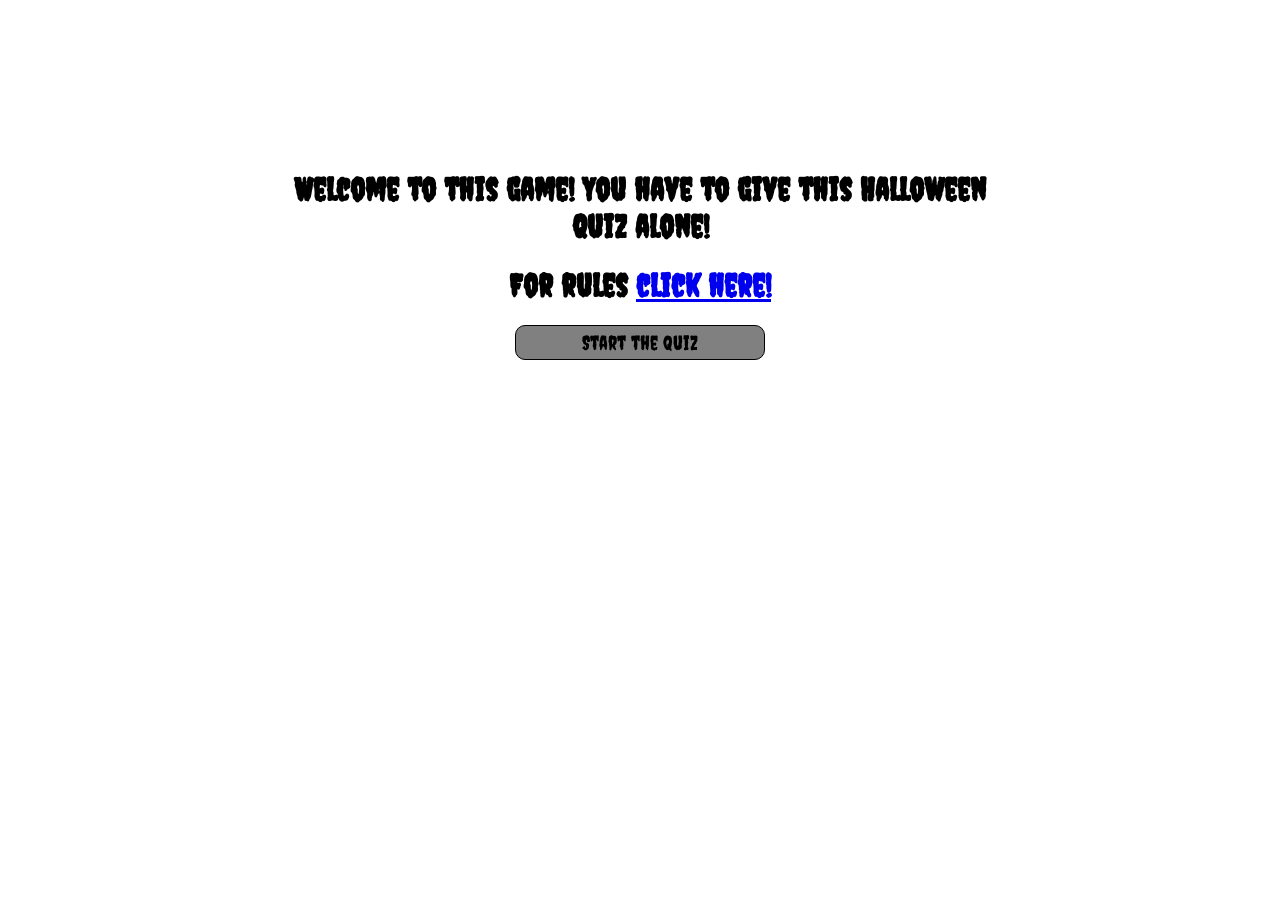
<file: index.html>
<!DOCTYPE html>
<html lang="en">
<head>
    <meta charset="UTF-8">
    <title>Unexpected Halloween Quiz</title>
    <link rel="stylesheet" href="style.css">
</head>
<body>
<div id="overlay">
    <p id="makeBetter"></p>
    <button id="genCert" onclick="generate_certificate(username, display_score)">Generate Certificate!</button>
</div>
<h1> Welcome to this game! You have to give this Halloween Quiz alone!</h1>
<h1>For rules <a href="rules.html">click here!</a></h1>
<button id="start" onclick="startGame()">Start the quiz</button>
<script src="script.js"></script>
</body>
</html>
</file>
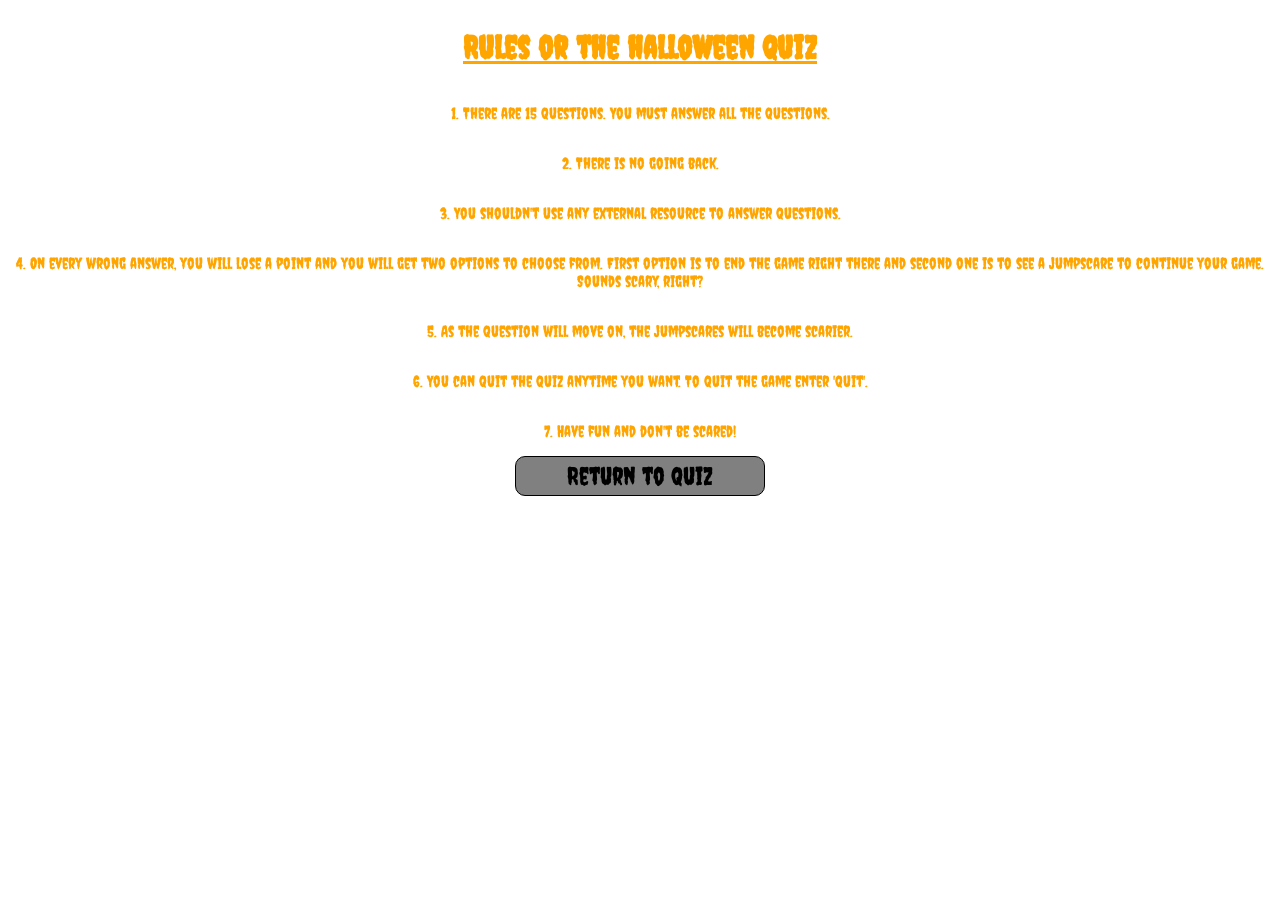
<file: rules.html>
<!DOCTYPE html>
<html>
    <head>
        <meta charset="utf-8">
        <title>Rules👻</title>
        <link rel="stylesheet" href="rules.css">
    </head>
    <body>
        <h1><u>Rules or the halloween quiz</u></h1>
        <p>1. There are 15 questions. You must answer all the questions.</p>
        <p>2. There is no going back.</p>
        <p>3. You shouldn't use any external resource to answer questions.</p>
        <p>4. On every wrong answer, you will lose a point and you will get two options to choose from. First option is to end the game right there and second one is to see a jumpscare to continue your game. Sounds scary, right?</p>
        <p>5. As the question will move on, the jumpscares will become scarier.</p>
        <p>6. You can quit the quiz anytime you want. To quit the game enter 'quit'.</p>
        <p>7. Have fun and don't be scared!</p>

        <button onclick="window.location.href='index.html'">Return to quiz</button>
    </body>
</html>
</file>
<file: style.css>
@import url('https://fonts.googleapis.com/css2?family=Creepster&display=swap');

body{
    font-family: 'Creepster', system-ui;
    font-weight: 300;
    font-style: normal;
    max-width: 700px;
    margin: 100px auto;
    padding: 50px;
    border-radius: 20px;
    background-image: url("https://cdn.hackclub.com/01a1dddd-6fc1-75d2-8a7d-71cb5bec8261/S-vGTsQW4UEz6Dy_jjj42o-88jG8erElVD3BxPWIeaY.png");
    text-align: center;
}

#overlay{
    display: none;
    position: fixed;
    inset: 0;
    z-index: 0;
    flex-direction: column;
    align-items: center;
    justify-content: center;
    background-color: #ffa500;
    background-image: radial-gradient(#6b3b25 3px, transparent 3px);
    background-size: 100px 100px;
    background-image: radial-gradient(#6b3b25 3px, transparent 3px);
    background-size: 30px 30px;
}

#makeBetter{
    max-width: 500px;
    margin: 20px;
    padding: 40px;
    border-radius: 15px;
    background-color: #FFF3D6;
    text-align: center;
    font-size: 1.2rem;
    white-space: pre-line;
}

button{
    font-family: 'Creepster', system-ui;
    font-weight: 400;
    font-style: normal;
    width: 250px;
    height: 35px;
    font-size: 20px;
    background-color: grey;
    border: 1px solid black;
    border-radius: 10px;
}

button:hover{
    background-color: #d3d3d3;
    cursor: pointer;
}
</file>
<file: rules.css>
@import url('https://fonts.googleapis.com/css2?family=Creepster&display=swap');

body{
    font-family: 'Creepster', system-ui;
    font-weight: 400;
    font-style: normal;
    color: orange;
    background-image: url("https://cdn.hackclub.com/01a1dddd-6fc1-75d2-8a7d-71cb5bec8261/S-vGTsQW4UEz6Dy_jjj42o-88jG8erElVD3BxPWIeaY.png");
    display: flex;
    flex-direction: column;
    text-align: center;
    align-items: center;
}

button{
    font-family: 'Creepster', system-ui;
    font-weight: 400;
    font-style: normal;
    width: 250px;
    height: 40px;
    font-size: 25px;
    background-color: grey;
    border: 1px solid black;
    border-radius: 10px;
}

button:hover{
    background-color: #d3d3d3;
}
</file>
